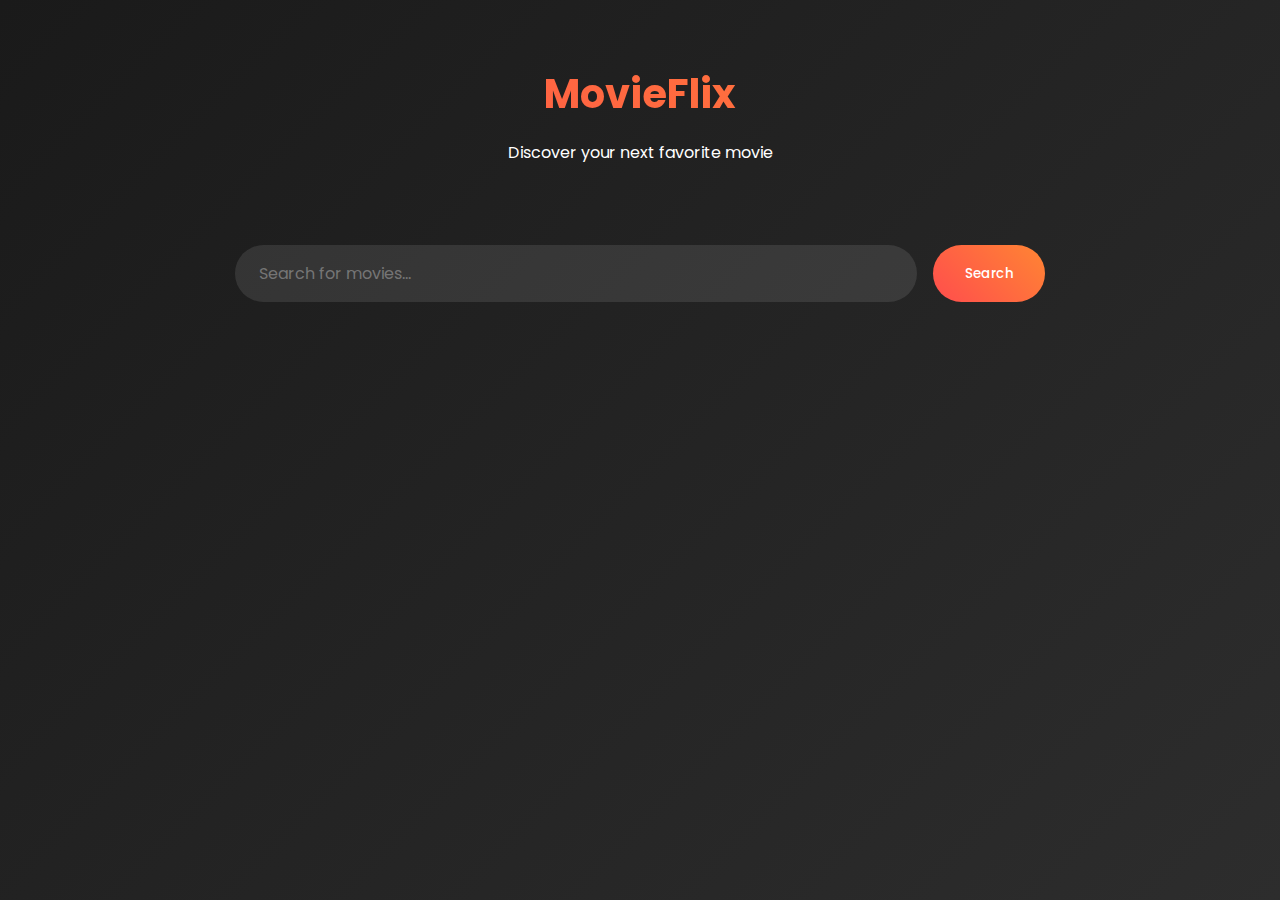
<file: index.html>
<!DOCTYPE html>
<html lang="en">
<head>
    <meta charset="UTF-8">
    <meta name="viewport" content="width=device-width, initial-scale=1.0">
    <title>MovieFlix - Your Movie Guide</title>
    <link href="https://fonts.googleapis.com/css2?family=Poppins:wght@300;400;500;600&display=swap" rel="stylesheet">
    <link rel="stylesheet" href="styles.css">
</head>
<body>
    <div class="container">
        <header>
            <h1>MovieFlix</h1>
            <p>Discover your next favorite movie</p>
        </header>

        <div class="search-container">
            <input type="text" id="movieSearch" placeholder="Search for movies...">
            <button onclick="searchMovies()">Search</button>
        </div>

        <div id="movieList"></div>
    </div>
    <script src="script.js"></script>
</body>
</html>
</file>
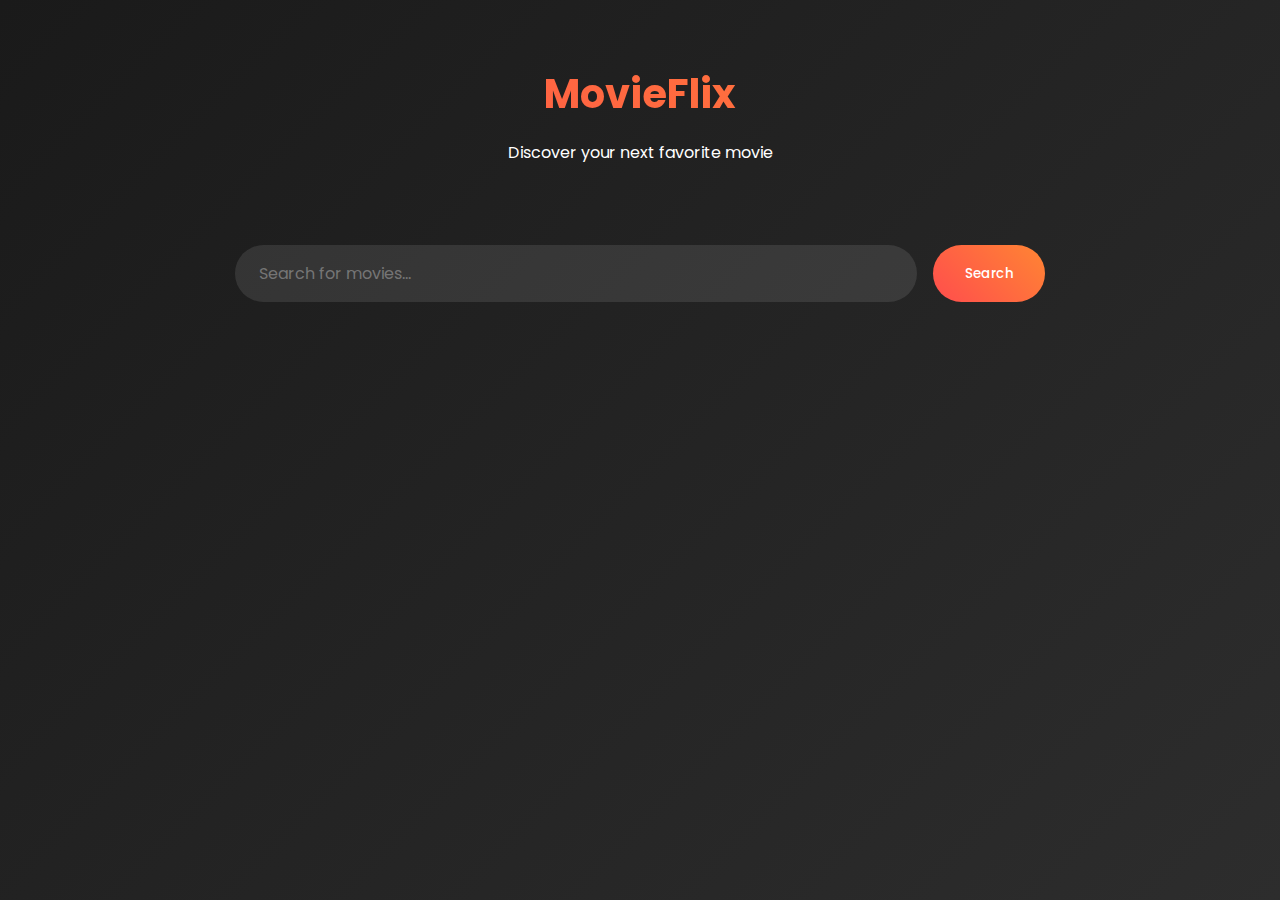
<file: Movie Search App.html>
<!DOCTYPE html>
<html lang="en">
<head>
    <meta charset="UTF-8">
    <meta name="viewport" content="width=device-width, initial-scale=1.0">
    <title>MovieFlix - Your Movie Guide</title>
    <link href="https://fonts.googleapis.com/css2?family=Poppins:wght@300;400;500;600&display=swap" rel="stylesheet">
    <style>
        * {
            margin: 0;
            padding: 0;
            box-sizing: border-box;
            font-family: 'Poppins', sans-serif;
        }

        body {
            background: linear-gradient(135deg, #1a1a1a, #2d2d2d);
            color: #ffffff;
            min-height: 100vh;
        }

        .container {
            max-width: 1200px;
            margin: 0 auto;
            padding: 2rem;
        }

        header {
            text-align: center;
            margin-bottom: 3rem;
            padding: 2rem 0;
        }

        h1 {
            font-size: 2.5rem;
            margin-bottom: 1rem;
            background: linear-gradient(45deg, #ff4d4d, #ff8533);
            -webkit-background-clip: text;
            -webkit-text-fill-color: transparent;
        }

        .search-container {
            display: flex;
            justify-content: center;
            gap: 1rem;
            margin-bottom: 3rem;
        }

        input[type="text"] {
            width: 60%;
            padding: 1rem 1.5rem;
            border: none;
            border-radius: 50px;
            background: rgba(255, 255, 255, 0.1);
            color: #ffffff;
            font-size: 1rem;
            transition: all 0.3s ease;
        }

        input[type="text"]:focus {
            outline: none;
            background: rgba(255, 255, 255, 0.2);
            box-shadow: 0 0 20px rgba(255, 77, 77, 0.3);
        }

        button {
            padding: 1rem 2rem;
            border: none;
            border-radius: 50px;
            background: linear-gradient(45deg, #ff4d4d, #ff8533);
            color: white;
            font-weight: 500;
            cursor: pointer;
            transition: all 0.3s ease;
        }

        button:hover {
            transform: translateY(-2px);
            box-shadow: 0 5px 15px rgba(255, 77, 77, 0.4);
        }

        #movieList {
            display: grid;
            grid-template-columns: repeat(auto-fill, minmax(250px, 1fr));
            gap: 2rem;
            padding: 1rem;
        }

        .movie-card {
            background: rgba(255, 255, 255, 0.1);
            border-radius: 15px;
            overflow: hidden;
            transition: all 0.3s ease;
        }

        .movie-card:hover {
            transform: translateY(-10px);
            box-shadow: 0 10px 20px rgba(0, 0, 0, 0.3);
        }

        .movie-card img {
            width: 100%;
            height: 350px;
            object-fit: cover;
        }

        .movie-info {
            padding: 1.5rem;
        }

        .movie-info h3 {
            font-size: 1.2rem;
            margin-bottom: 0.5rem;
        }

        .movie-info p {
            color: #cccccc;
            font-size: 0.9rem;
            line-height: 1.4;
        }

        @media (max-width: 768px) {
            .container {
                padding: 1rem;
            }

            .search-container {
                flex-direction: column;
            }

            input[type="text"] {
                width: 100%;
            }

            #movieList {
                grid-template-columns: repeat(auto-fill, minmax(200px, 1fr));
            }
        }
    </style>
</head>
<body>
    <div class="container">
        <header>
            <h1>MovieFlix</h1>
            <p>Discover your next favorite movie</p>
        </header>

        <div class="search-container">
            <input type="text" id="movieSearch" placeholder="Search for movies...">
            <button onclick="searchMovies()">Search</button>
        </div>

        <div id="movieList"></div>
    </div>

    <script>
        const API_KEY = '6e049927'; // New OMDB API key - should work
        const movieSearch = document.getElementById('movieSearch');
        const movieList = document.getElementById('movieList');

        async function searchMovies() {
            const searchTerm = movieSearch.value.trim();
            
            if (searchTerm.length < 2) {
                alert('Please enter at least 2 characters');
                return;
            }

            showLoading();

            try {
                const response = await fetch(`https://www.omdbapi.com/?apikey=${API_KEY}&s=${searchTerm}`);
                const data = await response.json();

                if (data.Response === 'True') {
                    displayMovies(data.Search);
                } else {
                    movieList.innerHTML = `
                        <div style="text-align: center; grid-column: 1/-1;">
                            <h2>No movies found</h2>
                            <p>Try different keywords</p>
                        </div>`;
                }
            } catch (error) {
                console.error('Error:', error);
                movieList.innerHTML = `
                    <div style="text-align: center; grid-column: 1/-1;">
                        <h2>Something went wrong</h2>
                        <p>Please try again later</p>
                    </div>`;
            }
        }

        function displayMovies(movies) {
            movieList.innerHTML = movies.map(movie => `
                <div class="movie-card">
                    <img src="${movie.Poster !== 'N/A' ? movie.Poster : 'https://via.placeholder.com/350x500?text=No+Poster'}" 
                         alt="${movie.Title}">
                    <div class="movie-info">
                        <h3>${movie.Title}</h3>
                        <p>Year: ${movie.Year}</p>
                        <p>Type: ${movie.Type.charAt(0).toUpperCase() + movie.Type.slice(1)}</p>
                    </div>
                </div>
            `).join('');
        }

        // Add event listener for Enter key
        movieSearch.addEventListener('keypress', (e) => {
            if (e.key === 'Enter') {
                searchMovies();
            }
        });

        // Loading animation
        function showLoading() {
            movieList.innerHTML = `
                <div style="text-align: center; grid-column: 1/-1;">
                    <h2>Loading...</h2>
                </div>`;
        }
    </script>
</body>
</html>
</file>
<file: styles.css>
* {
    margin: 0;
    padding: 0;
    box-sizing: border-box;
    font-family: 'Poppins', sans-serif;
}

body {
    background: linear-gradient(135deg, #1a1a1a, #2d2d2d);
    color: #ffffff;
    min-height: 100vh;
}

.container {
    max-width: 1200px;
    margin: 0 auto;
    padding: 2rem;
}

header {
    text-align: center;
    margin-bottom: 3rem;
    padding: 2rem 0;
}

h1 {
    font-size: 2.5rem;
    margin-bottom: 1rem;
    background: linear-gradient(45deg, #ff4d4d, #ff8533);
    -webkit-background-clip: text;
    -webkit-text-fill-color: transparent;
}

.search-container {
    display: flex;
    justify-content: center;
    gap: 1rem;
    margin-bottom: 3rem;
}

input[type="text"] {
    width: 60%;
    padding: 1rem 1.5rem;
    border: none;
    border-radius: 50px;
    background: rgba(255, 255, 255, 0.1);
    color: #ffffff;
    font-size: 1rem;
    transition: all 0.3s ease;
}

input[type="text"]:focus {
    outline: none;
    background: rgba(255, 255, 255, 0.2);
    box-shadow: 0 0 20px rgba(255, 77, 77, 0.3);
}

button {
    padding: 1rem 2rem;
    border: none;
    border-radius: 50px;
    background: linear-gradient(45deg, #ff4d4d, #ff8533);
    color: white;
    font-weight: 500;
    cursor: pointer;
    transition: all 0.3s ease;
}

button:hover {
    transform: translateY(-2px);
    box-shadow: 0 5px 15px rgba(255, 77, 77, 0.4);
}

#movieList {
    display: grid;
    grid-template-columns: repeat(auto-fill, minmax(250px, 1fr));
    gap: 2rem;
    padding: 1rem;
}

.movie-card {
    background: rgba(255, 255, 255, 0.1);
    border-radius: 15px;
    overflow: hidden;
    transition: all 0.3s ease;
}

.movie-card:hover {
    transform: translateY(-10px);
    box-shadow: 0 10px 20px rgba(0, 0, 0, 0.3);
}

.movie-card img {
    width: 100%;
    height: 350px;
    object-fit: cover;
}

.movie-info {
    padding: 1.5rem;
}

.movie-info h3 {
    font-size: 1.2rem;
    margin-bottom: 0.5rem;
}

.movie-info p {
    color: #cccccc;
    font-size: 0.9rem;
    line-height: 1.4;
}

@media (max-width: 768px) {
    .container {
        padding: 1rem;
    }

    .search-container {
        flex-direction: column;
    }

    input[type="text"] {
        width: 100%;
    }

    #movieList {
        grid-template-columns: repeat(auto-fill, minmax(200px, 1fr));
    }
}
</file>
